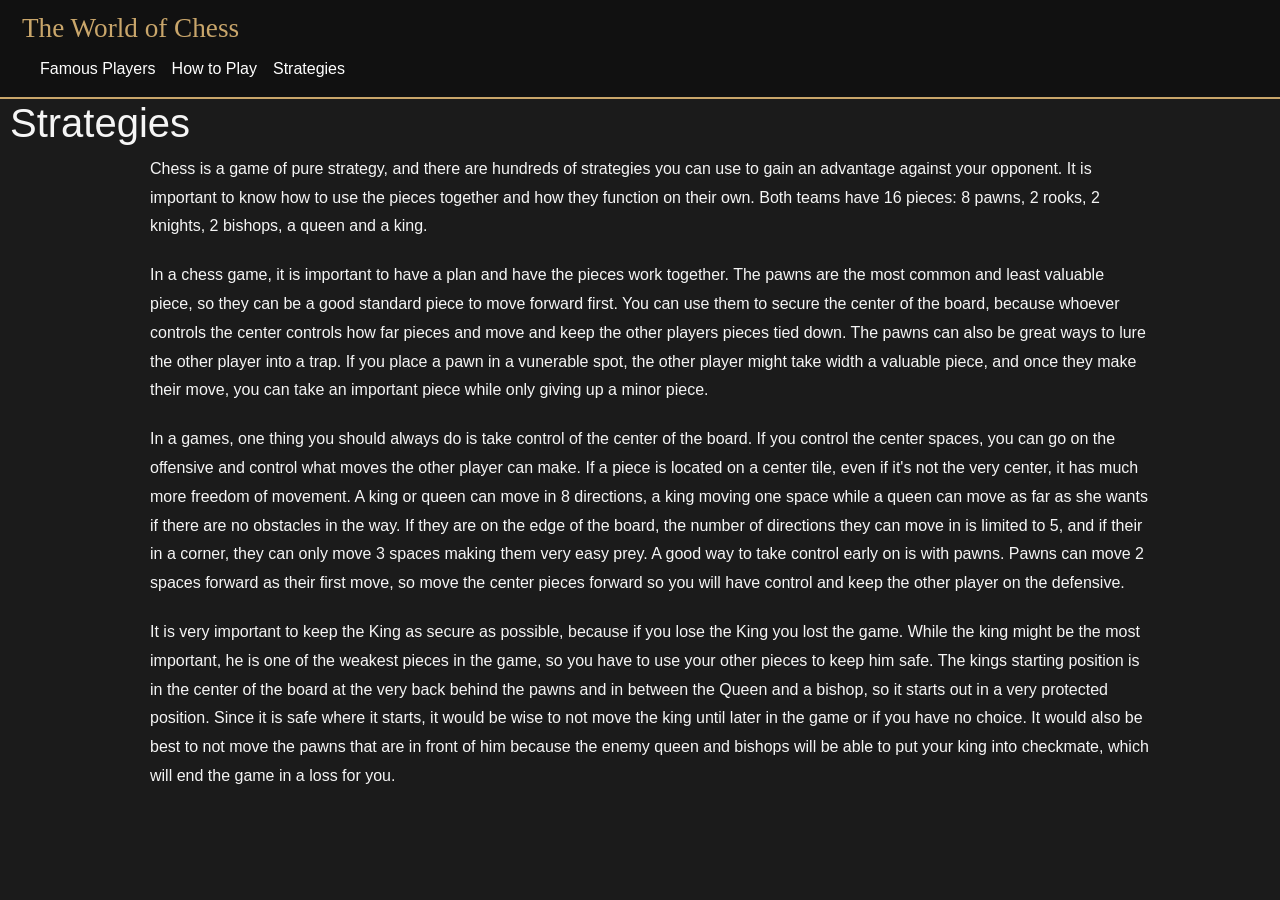
<file: Strategies.html>
<!DOCTYPE html>
<html lang="en">

<head>
    <!-- Google tag (gtag.js) -->
    <script async src="https://www.googletagmanager.com/gtag/js?id=G-ZT1GTVBHG1"></script>
    <script>
        window.dataLayer = window.dataLayer || [];
        function gtag() { dataLayer.push(arguments); }
        gtag('js', new Date());

        gtag('config', 'G-ZT1GTVBHG1');
    </script>
    <meta charset="utf-8">
    <meta http-equiv="X-UA-Compatible" content="IE=edge">
    <meta name="viewport" content="width=device-width, initial-scale=1">

    <title>Strategies</title>

    <!-- Bootstrap CSS -->
    <link href="https://cdn.jsdelivr.net/npm/bootstrap@5.1.3/dist/css/bootstrap.min.css" rel="stylesheet"
        integrity="sha384-1BmE4kWBq78iYhFldvKuhfTAU6auU8tT94WrHftjDbrCEXSU1oBoqyl2QvZ6jIW3" crossorigin="anonymous">
    <!-- Bootstrap Icons CSS -->
    <link rel="stylesheet" href="style.css">

    <!-- Bootstrap JavaScript -->
    <script src="https://cdn.jsdelivr.net/npm/bootstrap@5.1.3/dist/js/bootstrap.bundle.min.js"
        integrity="sha384-ka7Sk0Gln4gmtz2MlQnikT1wXgYsOg+OMhuP+IlRH9sENBO0LRn5q+8nbTov4+1p"
        crossorigin="anonymous"></script>
</head>

<body>
    <nav class="navbar navbar-expand-lg navbar-dark bg-dark static-top">
    <div class="container-fluid">
        <div class="row">
            <div class="col-md-12">
                    <a class="navbar-brand" href="index.html" title="Return to home">The World of Chess</a>

                    <button class="navbar-toggler" type="button" data-bs-toggle="collapse"
                        data-bs-target="#bs-example-navbar-collapse-1" aria-controls="bs-example-navbar-collapse-1"
                        aria-expanded="false" aria-label="Toggle navigation">
                        <span class="navbar-toggler-icon"></span>
                    </button>
                    <div class="collapse navbar-collapse" id="bs-example-navbar-collapse-1">
                        <ul class="navbar-nav me-auto">
                            <li class="nav-item active">
                                <a class="nav-link" href="FamousPlayers.html">Famous Players <span
                                        class="sr-only"></span></a>
                            </li>
                            <li class="nav-item">
                                <a class="nav-link" href="How to Play.html">How to Play</a>
                            </li>
                            <li class="nav-item">
                                <a class="nav-link" href="Strategies.html">Strategies</a>
                            </li>
                        </ul>

                        <ul class="navbar-nav ms-auto">
                            <li class="nav-item active"></li>
                        </ul>
                    </div>
                </nav>
            </div>
        </div>

        <div class="row">
            <div class="col-md-12">
                <h1> Strategies </h1>

                <p>
                    Chess is a game of pure strategy, and there are hundreds of strategies you can use to gain an
                    advantage against your opponent. It is important to know how to use the pieces
                    together and how they function on their own. Both teams have 16 pieces: 8 pawns, 2 rooks, 2 knights,
                    2 bishops, a queen and a king.
                </p>

                <p>
                    In a chess game, it is important to have a plan and have the pieces work together. The pawns are the
                    most common and least valuable piece, so they can be a good standard
                    piece to move forward first. You can use them to secure the center of the board, because whoever
                    controls the center controls how far pieces and move and keep the other
                    players pieces tied down. The pawns can also be great ways to lure the other player into a trap. If
                    you place a pawn in a vunerable spot, the other player might take width
                    a valuable piece, and once they make their move, you can take an important piece while only giving
                    up a minor piece.
                </p>

                <p>
                    In a games, one thing you should always do is take control of the center of the board. If you
                    control the center spaces, you can go on the offensive and control what moves the
                    other player can make. If a piece is located on a center tile, even if it's not the very center, it
                    has much more freedom of movement. A king or queen can move in 8 directions,
                    a king moving one space while a queen can move as far as she wants if there are no obstacles in the
                    way. If they are on the edge of the board, the number of directions they
                    can move in is limited to 5, and if their in a corner, they can only move 3 spaces making them very
                    easy prey. A good way to take control early on is with pawns. Pawns can
                    move 2 spaces forward as their first move, so move the center pieces forward so you will have
                    control and keep the other player on the defensive.
                </p>

                <p>
                    It is very important to keep the King as secure as possible, because if you lose the King you lost
                    the game. While the king might be the most important, he is one of the
                    weakest pieces in the game, so you have to use your other pieces to keep him safe. The kings
                    starting position is in the center of the board at the very back behind the pawns
                    and in between the Queen and a bishop, so it starts out in a very protected position. Since it is
                    safe where it starts, it would be wise to not move the king until later in
                    the game or if you have no choice. It would also be best to not move the pawns that are in front of
                    him because the enemy queen and bishops will be able to put your king into
                    checkmate, which will end the game in a loss for you.
                </p>

            </div>
        </div>
    </div>
</body>

</html>
</file>
<file: style.css>
body {
    background-color: #1b1b1b;
    color: #f5f5f5;
    font-family: 'Georgia', serif;
}

/* Navbar */
.navbar {
    background-color: #111 !important;
    border-bottom: 2px solid #c9a66b;
}

.navbar-brand {
    font-size: 1.7rem;
    color: #c9a66b !important;
}

.nav-link {
    color: white !important;
    transition: 0.3s;
}

.nav-link:hover {
    color: #c9a66b !important;
}

/* Main Title */
.hero-title {
    font-size: 3.5rem;
    font-weight: bold;
    margin-top: 50px;
    text-align: center;
    color: #c9a66b;
}

/* Intro text */
.intro-text {
    font-size: 1.2rem;
    line-height: 1.8;
    text-align: center;
    max-width: 900px;
    margin: 30px auto;
}

/* Images */
.chess-gallery {
    display: flex;
    justify-content: center;
    gap: 30px;
    flex-wrap: wrap;
    margin-top: 40px;
}

.chess-img {
    border-radius: 15px;
    box-shadow: 0px 4px 20px rgba(0,0,0,0.6);
    transition: transform 0.3s;
}

.chess-img:hover {
    transform: scale(1.03);
}

/* Container spacing */
.main-content {
    padding: 50px 20px;
}
div {
     margin-left: 10px;
}
.chess-img:hover {
    transform: scale(1.03);
    box-shadow: 0 10px 20px rgba(0,0,0,0.35)
}

.hero-section {
    background-image: url('YOUR_CHESS_BACKGROUND_IMAGE');
    background-size: cover;
    background-position: center;
    height: 50vh;

    display: flex;
    justify-content: center;
    align-items: center;
}

.hero-overlay {
    background-color: rgba(0,0,0,0.65);
    padding: 50px;
    border-radius: 20px;
    text-align: center;
}

.hero-overlay h1 {
    font-size: 4rem;
    color: #fff;
}

.hero-overlay p {
    font-size: 1.3rem;
    margin: 20px 0;
}

.hero-title,
.navbar-brand,
.hero-overlay h1 {
    font-family: 'Cinzel', serif;
}

body {
    font-family: 'Roboto', sans-serif;
}
.hero-overlay h1,
.navbar-brand,
.section-title {
    font-family: 'Cinzel', serif;
}
p {
    max-width: 1000px;
    margin: 0 auto 20px auto;
    line-height: 1.8;
}

body {
    background-color: #1b1b1b;
    color: #f5f5f5;
    font-family: 'Roboto', sans-serif;
}

/* Navbar */
.navbar {
    border-bottom: 2px solid #c9a66b;
}

.navbar-brand {
    color: #c9a66b !important;
    font-size: 1.7rem;
}

.nav-link {
    transition: 0.3s;
}

.nav-link:hover {
    color: #c9a66b !important;
}

/* Hero Section */
.hero-section {
    background-image: url('https://images.chesscomfiles.com/uploads/v1/images_users/tiny_mce/PedroPinhata/phpkX0Q7F.png');

    background-size: cover;
    background-position: center;

    height: 60vh;

    display: flex;
    justify-content: center;
    align-items: center;
}

.hero-overlay {
    background-color: rgba(0,0,0,0.7);

    padding: 40px;

    border-radius: 20px;

    text-align: center;
}

.hero-overlay h1 {
    font-size: 4rem;
    color: #c9a66b;
}

.hero-overlay p {
    font-size: 1.3rem;
}

/* Main Content */
.main-content {
    padding: 60px 20px;
}

/* Section Titles */
.section-title {
    color: #c9a66b;
    margin-bottom: 20px;
    font-weight: bold;
}

/* Piece Cards */
.piece-card {
    background-color: #242424;

    border-radius: 20px;

    padding: 30px;

    margin-bottom: 40px;

    box-shadow: 0px 5px 20px rgba(0,0,0,0.5);
}

/* Images */
.piece-img {
    border-radius: 15px;

    box-shadow: 0px 5px 20px rgba(0,0,0,0.5);

    transition: transform 0.3s;
}

.piece-img:hover {
    transform: scale(1.03);
}

/* Paragraphs */
p {
    line-height: 1.8;
}
</file>
